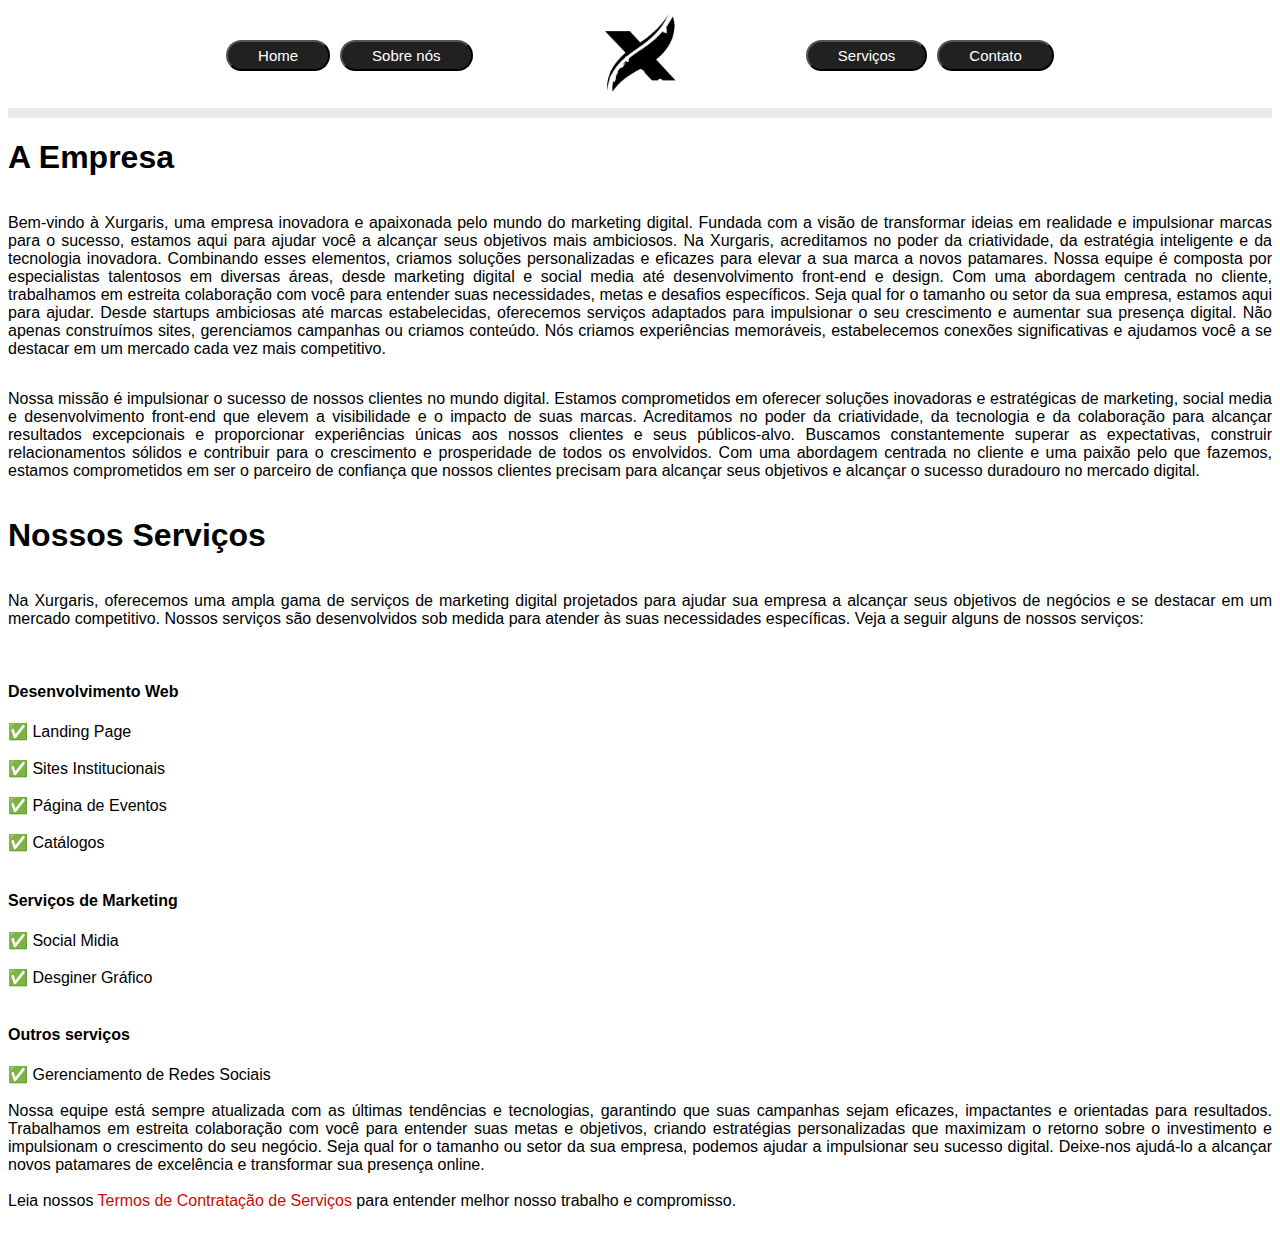
<file: empresa.html>
<!DOCTYPE html>
<html lang="pt-br">

<head>
    <meta charset="UTF-8">
    <meta name="viewport" content="width=device-width, initial-scale=1.0">
    <title>Xurgaris</title>
    <link rel="stylesheet" href="css/empresa.css">
</head>

<body>
    <!-- CABEÇALHO -->
    <header>
        <div class="main-cabecalho">
            <!-- DIV FILHO 1 -->
            <div class="son-one">
                <div>
                    <a href="index.html">
                        <button id="bot">Home</button>
                    </a>
                </div>
                <div>
                    <a href="empresa.html">
                        <button id="bot">Sobre nós</button>
                    </a>
                </div>
            </div>
            <!-- DIV FILHO 2 -->
            <div class="son-two">

                <img id="logo" src="img/xurgaris.png" alt="">
            </div>
            <!-- DIV FILHO 3 -->
            <div class="son-three">
                <div>
                    <a href="#linkado">
                        <button id="bot">Serviços</button>
                    </a>
                </div>
                <div>
                    <a href="#contato">
                        <button id="bot">Contato</button>
                    </a>
                </div>
            </div>
        </div>
    </header>
    <div class="span"></div>

    <div class="main-empresa">
        <h1 id="titulo-empresa">A Empresa</h1>
        <p id="texto-sobrenos">
            Bem-vindo à Xurgaris, uma empresa inovadora e apaixonada pelo mundo do marketing digital. Fundada com a
            visão de transformar ideias em realidade e impulsionar marcas para o sucesso, estamos aqui para ajudar você
            a alcançar seus objetivos mais ambiciosos.

            Na Xurgaris, acreditamos no poder da criatividade, da estratégia inteligente e da tecnologia inovadora.
            Combinando esses elementos, criamos soluções personalizadas e eficazes para elevar a sua marca a novos
            patamares.

            Nossa equipe é composta por especialistas talentosos em diversas áreas, desde marketing digital e social
            media até desenvolvimento front-end e design. Com uma abordagem centrada no cliente, trabalhamos em estreita
            colaboração com você para entender suas necessidades, metas e desafios específicos.

            Seja qual for o tamanho ou setor da sua empresa, estamos aqui para ajudar. Desde startups ambiciosas até
            marcas estabelecidas, oferecemos serviços adaptados para impulsionar o seu crescimento e aumentar sua
            presença digital.

            Não apenas construímos sites, gerenciamos campanhas ou criamos conteúdo. Nós criamos
            experiências memoráveis, estabelecemos conexões significativas e ajudamos você a se destacar em um mercado
            cada vez mais competitivo.
        </p>
        <p>
            Nossa missão é impulsionar o sucesso de nossos clientes no mundo digital. Estamos comprometidos
            em oferecer soluções inovadoras e estratégicas de marketing, social media e desenvolvimento front-end que
            elevem a visibilidade e o impacto de suas marcas. Acreditamos no poder da criatividade, da tecnologia e da
            colaboração para alcançar resultados excepcionais e proporcionar experiências únicas aos nossos clientes e
            seus públicos-alvo. Buscamos constantemente superar as expectativas, construir relacionamentos sólidos e
            contribuir para o crescimento e prosperidade de todos os envolvidos. Com uma abordagem centrada no cliente e
            uma paixão pelo que fazemos, estamos comprometidos em ser o parceiro de confiança que nossos clientes
            precisam para alcançar seus objetivos e alcançar o sucesso duradouro no mercado digital.
        </p>

        <h1 id="">Nossos Serviços</h1>
        <p>
            Na Xurgaris, oferecemos uma ampla gama de serviços de marketing digital projetados para ajudar sua empresa a
            alcançar seus objetivos de negócios e se destacar em um mercado competitivo. Nossos serviços são
            desenvolvidos sob medida para atender às suas necessidades específicas. Veja a seguir alguns de nossos
            serviços:</br>
            </br>
            
            <h4 id="subtitulos">Desenvolvimento Web</h4>
            ✅ Landing Page</br>
            </br>
            ✅ Sites Institucionais</br>
            </br>
            ✅ Página de Eventos</br>
            </br>
            ✅ Catálogos</br>
            </br>
            <h4 id="subtitulos">Serviços de Marketing</h4>
            ✅ Social Midia</br>
            </br>
            ✅ Desginer Gráfico</br>
            </br>

            <h4 id="subtitulos">Outros serviços</h4>
            ✅ Gerenciamento de Redes Sociais</br>
            </br>
            Nossa equipe está sempre atualizada com as últimas tendências e tecnologias, garantindo que suas campanhas
            sejam eficazes, impactantes e orientadas para resultados. Trabalhamos em estreita colaboração com você para
            entender suas metas e objetivos, criando estratégias personalizadas que maximizam o retorno sobre o
            investimento e impulsionam o crescimento do seu negócio. Seja qual for o tamanho ou setor da sua empresa,
            podemos ajudar a impulsionar seu sucesso digital. Deixe-nos ajudá-lo a alcançar novos patamares de
            excelência e transformar sua presença online.</br>
        </br>
            <span id="termos-contrato">
                Leia nossos <a id="btTermos" href="termos.html">Termos de Contratação de Serviços</a> para entender melhor nosso trabalho e compromisso.
            </span>
        </p>
    </div>
</body>

</html>
</file>
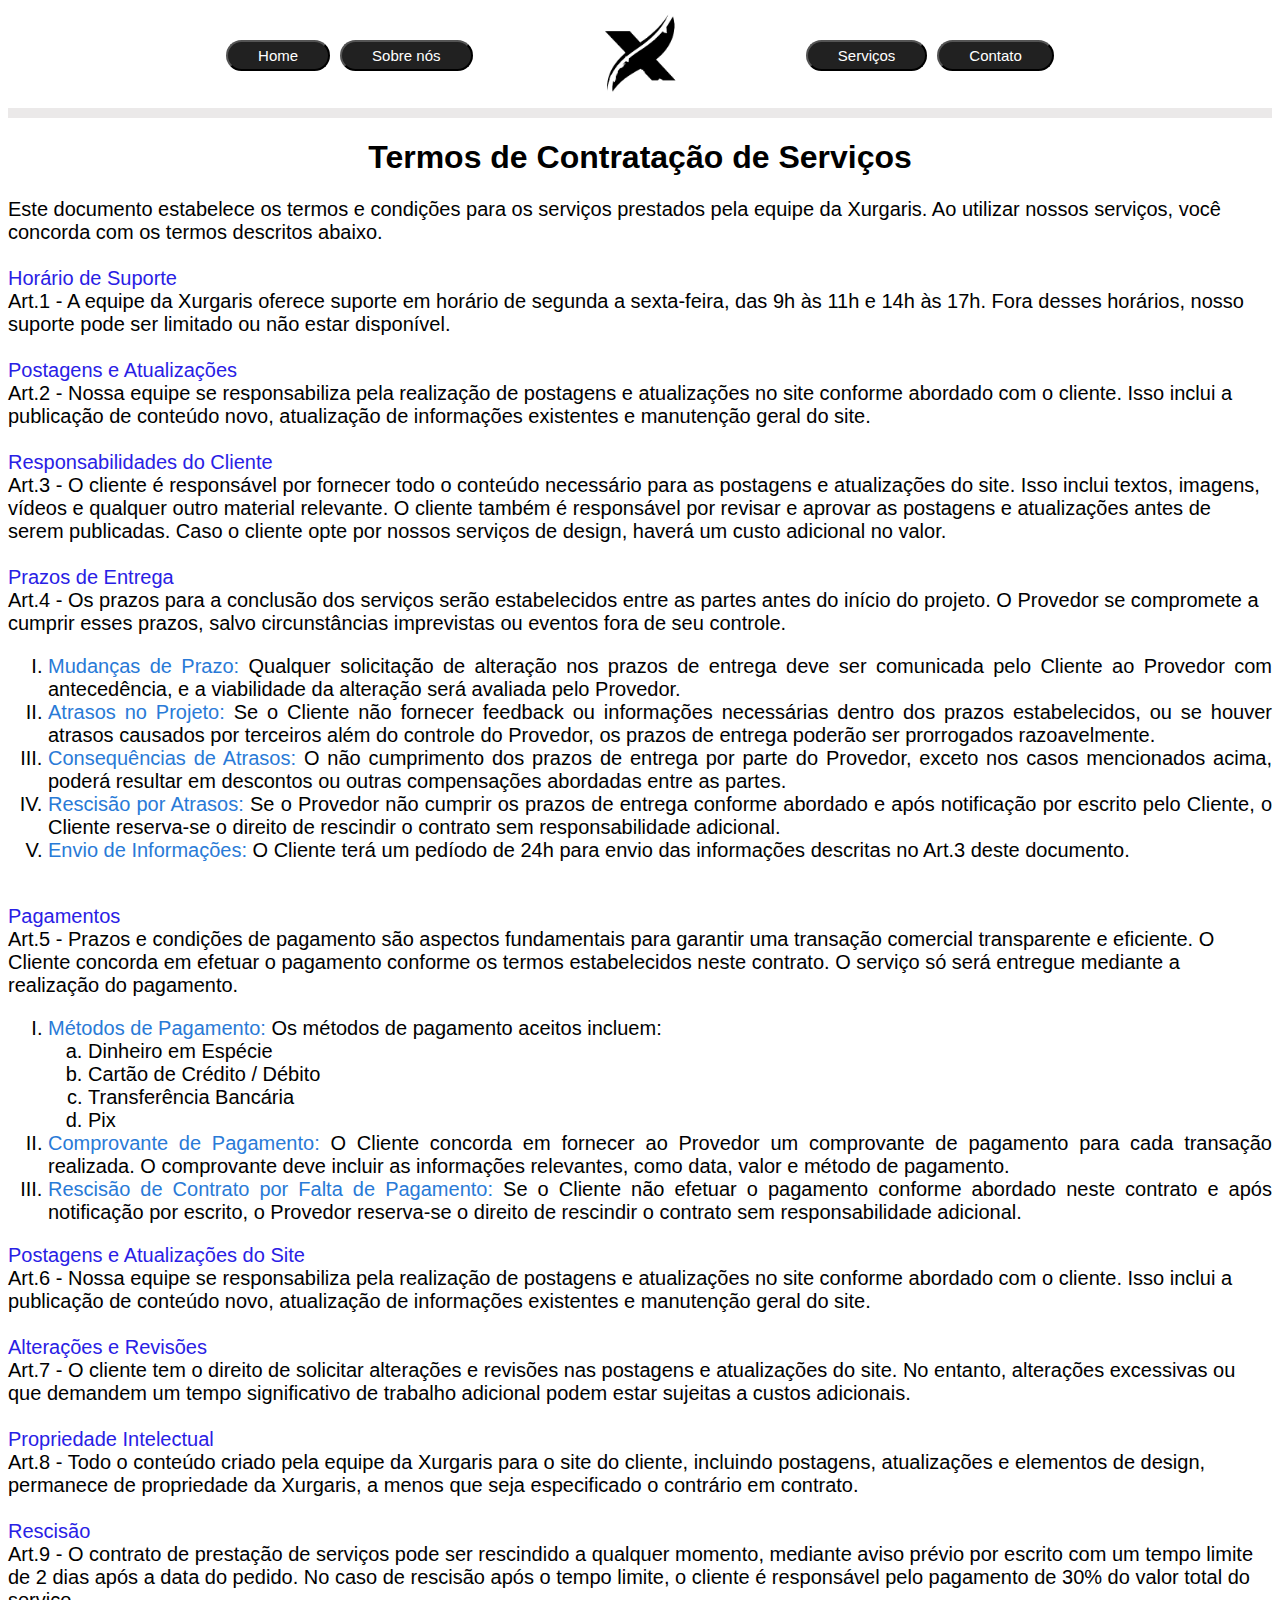
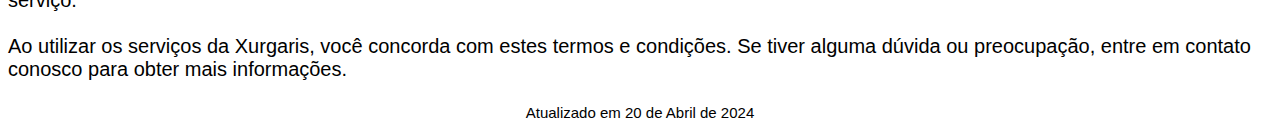
<file: termos.html>
<!DOCTYPE html>
<html lang="pt-br">

<head>
  <meta charset="UTF-8">
  <meta name="viewport" content="width=device-width, initial-scale=1.0">
  <title>Xurgaris</title>
  <link rel="stylesheet" href="css/termos.css">
</head>

<body>
  <!-- CABEÇALHO -->
  <header>
    <div class="main-cabecalho">
      <!-- DIV FILHO 1 -->
      <div class="son-one">
        <div>
          <a href="index.html">
            <button id="bot">Home</button>
          </a>
        </div>
        <div>
          <a href="empresa.html">
            <button id="bot">Sobre nós</button>
          </a>
        </div>
      </div>
      <!-- DIV FILHO 2 -->
      <div class="son-two">

        <img id="logo" src="img/xurgaris.png" alt="">
      </div>
      <!-- DIV FILHO 3 -->
      <div class="son-three">
        <div>
          <a href="empresa.html">
            <button id="bot">Serviços</button>
          </a>
        </div>
        <div>
          <a href="#contato">
            <button id="bot">Contato</button>
          </a>
        </div>
      </div>
    </div>
  </header>
  <div class="span"></div>
  <div class="group1">
    <h1 id="main-titulo">Termos de Contratação de Serviços</h1>

    <span id="son-descricao">
      Este documento estabelece os termos e condições para os serviços prestados pela equipe da Xurgaris. Ao utilizar
      nossos serviços, você concorda com os termos descritos abaixo.</br>
      </br>
      <span id="son-termos">Horário de Suporte</span></br>

      Art.1 - A equipe da Xurgaris oferece suporte em horário de segunda a sexta-feira, das 9h às 11h e 14h às 17h. Fora
      desses horários, nosso suporte pode ser limitado ou não estar disponível.</br>
      </br>
      <span id="son-termos">Postagens e Atualizações</span></br>
      Art.2 - Nossa equipe se responsabiliza pela realização de postagens e atualizações no site conforme abordado com o
      cliente. Isso inclui a publicação de conteúdo novo, atualização de informações existentes e manutenção geral do
      site.</br>
      </br>

      <span id="son-termos">Responsabilidades do Cliente</span></br>
      Art.3 - O cliente é responsável por fornecer todo o conteúdo necessário para as postagens e atualizações do site.
      Isso
      inclui textos, imagens, vídeos e qualquer outro material relevante. O cliente também é responsável
      por revisar e aprovar as postagens e atualizações antes de serem publicadas. Caso o cliente opte por nossos
      serviços de design, haverá um custo adicional no valor.</br>
      </br>

      <span id="son-termos">Prazos de Entrega</span></br>
      Art.4 - Os prazos para a conclusão dos serviços serão estabelecidos entre as partes antes do início do
      projeto. O Provedor se compromete a cumprir esses prazos, salvo circunstâncias imprevistas ou eventos fora de seu
      controle.</br>

      <ol type="I">
        <li><span id="termos-son">Mudanças de Prazo:</span> Qualquer solicitação de alteração nos
          prazos de entrega
          deve ser comunicada pelo Cliente ao
          Provedor com antecedência, e a viabilidade da alteração será avaliada pelo Provedor.
        </li>
        <li>
          <span id="termos-son">Atrasos no Projeto:</span> Se o Cliente não fornecer feedback ou
          informações
          necessárias dentro dos prazos estabelecidos,
          ou se houver atrasos causados por terceiros além do controle do Provedor, os prazos de entrega poderão ser
          prorrogados razoavelmente.
        </li>
        <li>
          <span id="termos-son">Consequências de Atrasos:</span> O não cumprimento dos prazos de
          entrega por parte do
          Provedor, exceto nos casos
          mencionados acima, poderá resultar em descontos ou outras compensações abordadas entre as partes.
        </li>
        <li>
          <span id="termos-son">Rescisão por Atrasos:</span> Se o Provedor não cumprir os prazos de
          entrega conforme
          abordado e após notificação por
          escrito pelo Cliente, o Cliente reserva-se o direito de rescindir o contrato sem responsabilidade adicional.
        </li>
        <li>
          <span id="termos-son">Envio de Informações:</span> O Cliente terá um pedíodo de 24h
          para envio das informações descritas no Art.3 deste documento.
        </li>
      </ol>
      </br>
      <span id="son-termos">Pagamentos</span></br>
      <span>Art.5 - Prazos e condições de pagamento são aspectos fundamentais para garantir uma transação comercial
        transparente
        e eficiente. O Cliente concorda em efetuar o pagamento conforme os termos estabelecidos neste contrato. O
        serviço só será entregue mediante a realização do pagamento.
        <ol type="I">
          <li>
            <span id="termos-son">Métodos de Pagamento:</span> Os métodos de pagamento aceitos
            incluem:
            <ol type="a">
              <li>Dinheiro em Espécie</li>
              <li>Cartão de Crédito / Débito</li>
              <li>Transferência Bancária</li>
              <li>Pix</li>
            </ol>
          </li>


          <li>
            <span id="termos-son">Comprovante de Pagamento:</span> O Cliente concorda em fornecer ao
            Provedor um comprovante de pagamento para cada
            transação realizada. O comprovante deve incluir as informações relevantes, como data, valor e método de
            pagamento.
          </li>

          <li> <span id="termos-son">Rescisão de Contrato por Falta de Pagamento:</span> Se o Cliente
            não efetuar o pagamento conforme abordado neste
            contrato
            e após notificação por escrito, o Provedor reserva-se o direito de rescindir o contrato sem responsabilidade
            adicional.
          </li>
        </ol>

        <span id="son-termos">Postagens e Atualizações do Site</span></br>
        Art.6 - Nossa equipe se responsabiliza pela realização de postagens e atualizações no site conforme abordado com
        o
        cliente. Isso inclui a publicação de conteúdo novo, atualização de informações existentes e manutenção geral do
        site.</br>
        </br>

        <span id="son-termos">Alterações e Revisões</span></br>
        Art.7 - O cliente tem o direito de solicitar alterações e revisões nas postagens e atualizações do site. No
        entanto,
        alterações excessivas ou que demandem um tempo significativo de trabalho adicional podem estar sujeitas a custos
        adicionais.</br>
        </br>
        <span id="son-termos">Propriedade Intelectual</span></br>
        Art.8 - Todo o conteúdo criado pela equipe da Xurgaris para o site do cliente, incluindo postagens, atualizações
        e
        elementos de design, permanece de propriedade da Xurgaris, a menos que seja especificado o contrário em
        contrato.</br>
        </br>

        <span id="son-termos">Rescisão</span></br>
        Art.9 - O contrato de prestação de serviços pode ser rescindido a qualquer momento, mediante aviso prévio por
        escrito
        com um tempo limite de 2 dias após a data do pedido. No caso de rescisão após o tempo limite, o cliente é
        responsável pelo pagamento de
        30% do valor total do serviço.</br>
        </br>

        Ao utilizar os serviços da Xurgaris, você concorda com estes termos e condições. Se tiver alguma dúvida ou
        preocupação, entre em contato conosco para obter mais informações.</br>
        </br>
        <span id="datadia">Atualizado em 20 de Abril de 2024</span>
      </span>
  </div>
</body>

</html>
</file>
<file: css/empresa.css>
/* IMAGENS */
  #logo {
    height: 80px;
}

#instagram {
    height: 35px;
    width: 34px;
}

/* ------ X ------ */

/* BOTÕES */
#bot {
    background: none;
    background-color: #212121;
    color: #fff;
    padding-left: 30px;
    padding-right: 30px;
    padding-top: 5px;
    padding-bottom: 5px;
    font-size: 15px;
    border-radius: 20px;
}

a {
    color: #000000;
    text-decoration: none;
}

/* ------ X ------ */
/* Hovers */
#bot:hover {
    filter: brightness(70%);
    cursor: pointer;
}

a:hover{
    filter: brightness(70%);
    color: #ebe9e9;
}

#instagram:hover {
    cursor: pointer;
    filter: contrast(5%);
}
#btTermos{
    color: #ebe9e9;
    cursor: pointer;
}

/* --------------  */
body {
    font-family: Verdana, Geneva, Tahoma, sans-serif;
}

header {
    display: flex;
    width: 50%;
    border-radius: 20px;
    margin: auto;
    justify-content: center;
}

.main-cabecalho {
    border: solid 0px #000;
    background-color: #fff;
    display: flex;
    position: fixed;
    gap: 60px;
    width: 70%;
    padding: 5px;
    border-radius: 20px;
    align-items: center;
    justify-content: space-around;
}

.son-one {
    display: flex;
    gap: 10px;
}

.son-three {
    display: flex;
    gap: 10px;
}

.span {
  height: 10px;
  margin-top: 100px;
  background-color: #ebe9e9;
}

.main-empresa{
    display: flex;
    flex-direction: column;
   
    text-align: justify;
}

#btTermos{
    color: #d00909;
}
</file>
<file: css/termos.css>
/* IMAGENS */
  #logo {
      height: 80px;
  }

  #instagram {
      height: 35px;
      width: 34px;
  }

  /* ------ X ------ */

  /* BOTÕES */
  #bot {
      background: none;
      background-color: #212121;
      color: #fff;
      padding-left: 30px;
      padding-right: 30px;
      padding-top: 5px;
      padding-bottom: 5px;
      font-size: 15px;
      border-radius: 20px;
  }

  a {
      color: #000000;
      text-decoration: none;
  }

  /* ------ X ------ */
  /* Hovers */
  #bot:hover {
      filter: brightness(70%);
      cursor: pointer;
  }

  a:hover {
      filter: brightness(70%);
      color: #ebe9e9;
  }

  #instagram:hover {
      cursor: pointer;
      filter: contrast(5%);
  }

  /* --------------  */
  body {
      font-family: Verdana, Geneva, Tahoma, sans-serif;
  }

  header {
      display: flex;
      width: 50%;
      border-radius: 20px;
      margin: auto;
      justify-content: center;
  }

  .main-cabecalho {
      border: solid 0px #000;
      background-color: #fff;
      display: flex;
      position: fixed;
      gap: 60px;
      width: 70%;
      padding: 5px;
      border-radius: 20px;
      align-items: center;
      justify-content: space-around;
  }

  .son-one {
      display: flex;
      gap: 10px;
  }

  .son-three {
      display: flex;
      gap: 10px;
  }

  .span {
    height: 10px;
    margin-top: 100px;
    background-color: #ebe9e9;
}

  /* ID */
#main-titulo{
    text-align: center;
}
#son-descricao{
    font-size: 20px; text-align: justify;
}
#son-termos{
    color: rgb(41, 32, 229);
}
#termos-son{
    color: rgb(41, 122, 215);
}
#datadia{
    font-size: 15px; 
    display:flex; 
    justify-content: center;
}
</file>
